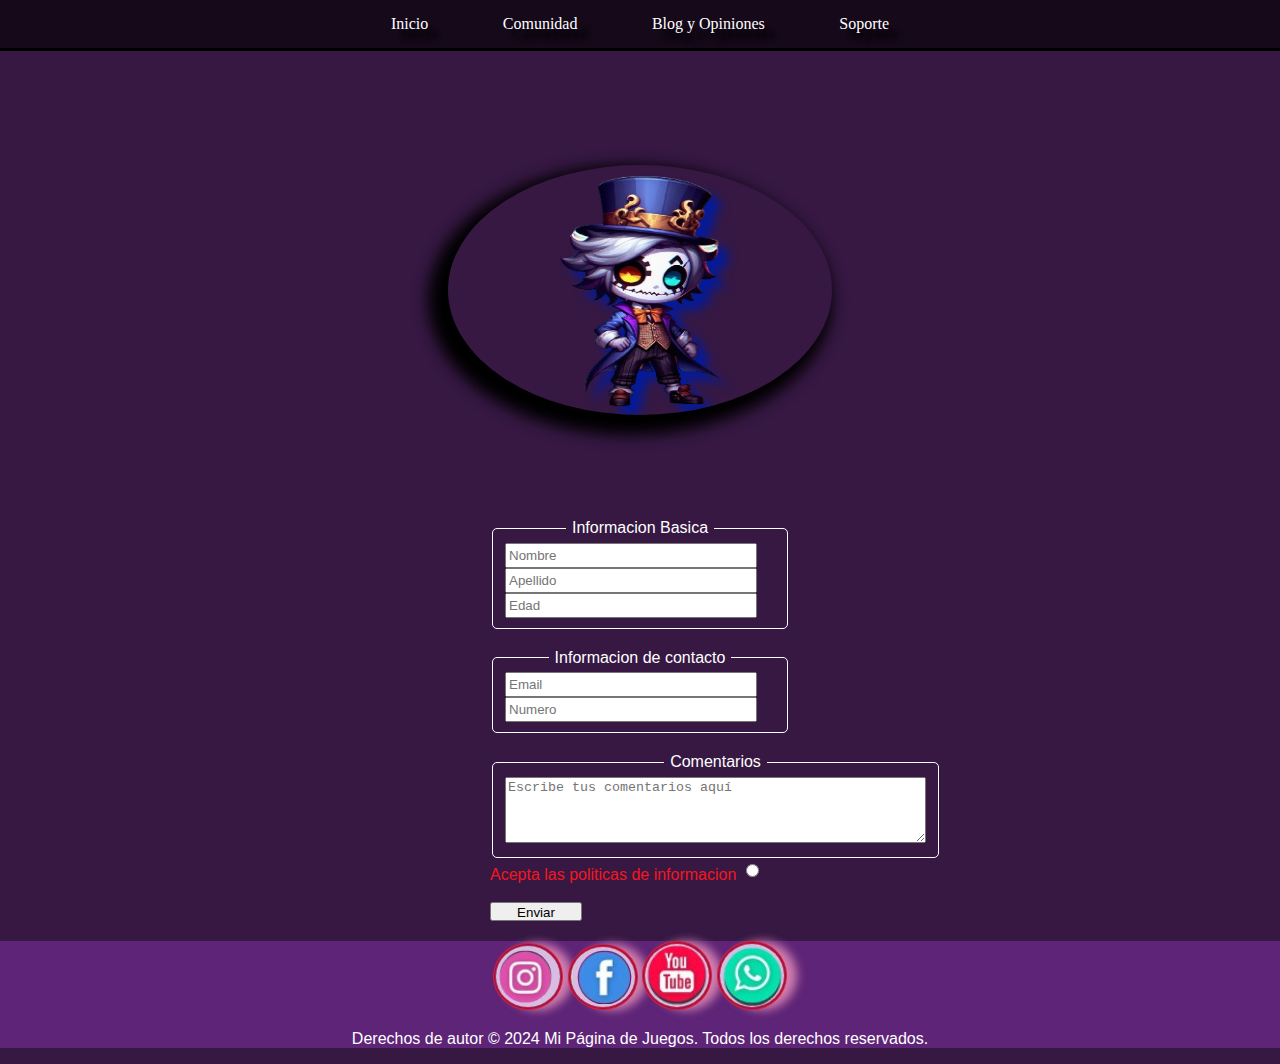
<file: contactenos.html>
<!DOCTYPE html>
<html lang="es">

<head>
    <meta charset="UTF-8">
    <meta name="viewport" content="width=device-width, initial-scale=1.0">
    <title>Contactenos😎</title>
    <link href="contactenos.css" rel="stylesheet">
    <link rel="icon" href="multimedia/1.png" style="width:64px; height: 64px;" type="image/png">
</head>

<body>

    <!-- Menú de Navegación -->
    <nav>
        <ul>
            <li><a href="index.html">Inicio</a></li>
            <li>
                <a href="#">Comunidad</a>
                <ul>
                    <li><a href="contactenos.html">Contactenos</a></li>
                    <li><a href="#">Eventos</a></li>
                    <li><a href="#">Descarga</a></li>
                </ul>
            </li>
            <li><a href="#">Blog y Opiniones</a></li>
            <li><a href="#">Soporte</a></li>
        </ul>
    </nav>
    <!-- Contenido de la Página -->
    <header>
        <div class="box">
            <img src="multimedia/comentario.png" alt="padre">
        </div>
    </header>

    <div class="info">
        <form action="base de datos contacto" name="informacion contacto" method="get">
            <fieldset>
                <legend>Informacion Basica</legend>
                <input type="text" placeholder="Nombre">
                <input type="text" placeholder="Apellido">
                <input type="number" placeholder="Edad">
            </fieldset>
            <fieldset>
                <legend>Informacion de contacto</legend>
                <input type="email" placeholder="Email">
                <input type="number" placeholder="Numero">

            </fieldset>
            <fieldset>
                <legend>Comentarios</legend>
                <textarea placeholder="Escribe tus comentarios aquí" rows="4" cols="50"></textarea>
            </fieldset>
            <a href="multimedia/Aviso sobre el manejo de la información.pdf" target="_blank ">Acepta las
                politicas de informacion</a> <input type="radio">
            </a><br><br>
        </form>

        <input type="submit" value="Enviar">

    </div>

    <footer>
        <div class="box2">
            <!-- Pie de página -->
            <a href="https://www.instagram.com/" target="_blank">
                <img src="multimedia/redes/instagram.jpg">
            </a>
            <a href="https://www.facebook.com/?locale=es_LA" target="_blank">
                <img src="multimedia/redes/facebook.jpg">
            </a>
            <a href="https://www.youtube.com/?hl=es" target="_blank">
                <img src="multimedia/redes/youtube.jpg">
            </a>
            <a href="https://wa.me/573058311157" target="_blank">
                <img src="multimedia/redes/whasaap.jpg  ">
            </a>
            <p>Derechos de autor © 2024 Mi Página de Juegos. Todos los derechos reservados.</p>
        </div>
    </footer>
</body>

</html>
</file>
<file: contactenos.css>
/* Reset y estilos generales */
body {
    margin: 0;
    padding: 0;
    font-family: Arial, sans-serif;
    background-size: cover;
    background-position: center;
    color: #fff;
    background-color: #361843;
    /* Fondo principal */
}

/* Contenedor principal */
.box {
    width: 30%;
    height: 250px;
    margin: auto;
    margin-top: 50px;
    border-radius: 50%;
    box-shadow: -10px 10px 15px 10px #000;
    background-position: center;
    background-size: contain;
    background-repeat: no-repeat;
    overflow: hidden;
    /* Esto evita que el contenido se salga de las dimensiones de la caja */

}

/* Imagen dentro de .box */
img {
    width: 50%;
    margin: auto;
    height: 100%;
    filter: drop-shadow(10px 9px 5px #041a99);

}

/* Encabezado */
header {
    /*background-color: rgba(53, 31, 111, 0.6);*/
    padding: 5% 0;
    text-align: center;
}

/* Menú de navegación */
nav {
    background-color: rgba(0, 0, 0, 0.6);
    padding: 10px 0;
    border-bottom: 3px solid #000000;
}


nav ul {
    list-style: none;
    margin: 0;
    padding: 0;
    text-align: center;
}

nav ul li {
    display: inline-block;
    margin-right: 20px;
    position: relative;


}

li {
    margin: 0;

    text-align: center;
    padding: 5px;
    font-family: fantasy;
    text-shadow: 10px 10px 5px rgb(0 0 0);
}

nav ul li:last-child {
    margin-right: 0;
}

/*letra del menu de navegacion*/
nav ul li a {
    color: #fff;
    text-decoration: none;
    font-size: 16px;
    padding: 10px 20px;
    border-radius: 5px;
    transition: background-color 0.3s ease;

}

nav ul li ul {
    display: none;
    position: absolute;
    background-color: rgba(0, 0, 0, 0.6);
    padding: 0;
    border-radius: 0 0 5px 5px;
    box-shadow: 0 2px 5px rgba(0, 0, 0, 0.2);
    z-index: 1;
}

nav ul li:hover ul {
    display: block;

}

/* marco entre submenus*/
nav ul li ul li {
    display: block;
    width: 10%;
    margin: 0;
}

/* seleccion marco de seleccion entre submenus*/
nav ul li ul li a {
    padding: 5px 20px;
    border-radius: 0;
}

nav ul li a:hover {
    background-color: #a79292;
}


/* Pie de página */
footer {
    background-color: #5e2477;
    text-align: center;
}

footer img {
    background-color: #5e2477;
    width: 5%;
    margin: auto;
    filter: drop-shadow(10px 0px 5px #d17dae);
    border-style: double;
    border-radius: 50%;
}

/* Información adicional */
.info {

    margin: auto;
    padding: 20px 20px;
    width: 300px;
}

fieldset {
    margin-top: 20px;
    border: 1px solid #ffffff;
    border-radius: 5px;
}

legend {
    padding: 0 6px;
    text-align: center;
}

/* Enlaces */
a {
    color: #f5161f;
    text-decoration: none;
}

/*edicion del texto*/
input {
    height: 19px;
    width: 244px;
}

input[type="submit" i] {
    height: 19px;
    width: 92px;
}

input[type="radio" i] {
    background-color: initial;
    cursor: default;
    appearance: auto;
    box-sizing: border-box;
    margin: 3px 3px 0px 5px;
    padding: initial;
    border: initial;
}

input[type="radio" i] {
    width: auto;
}
</file>
